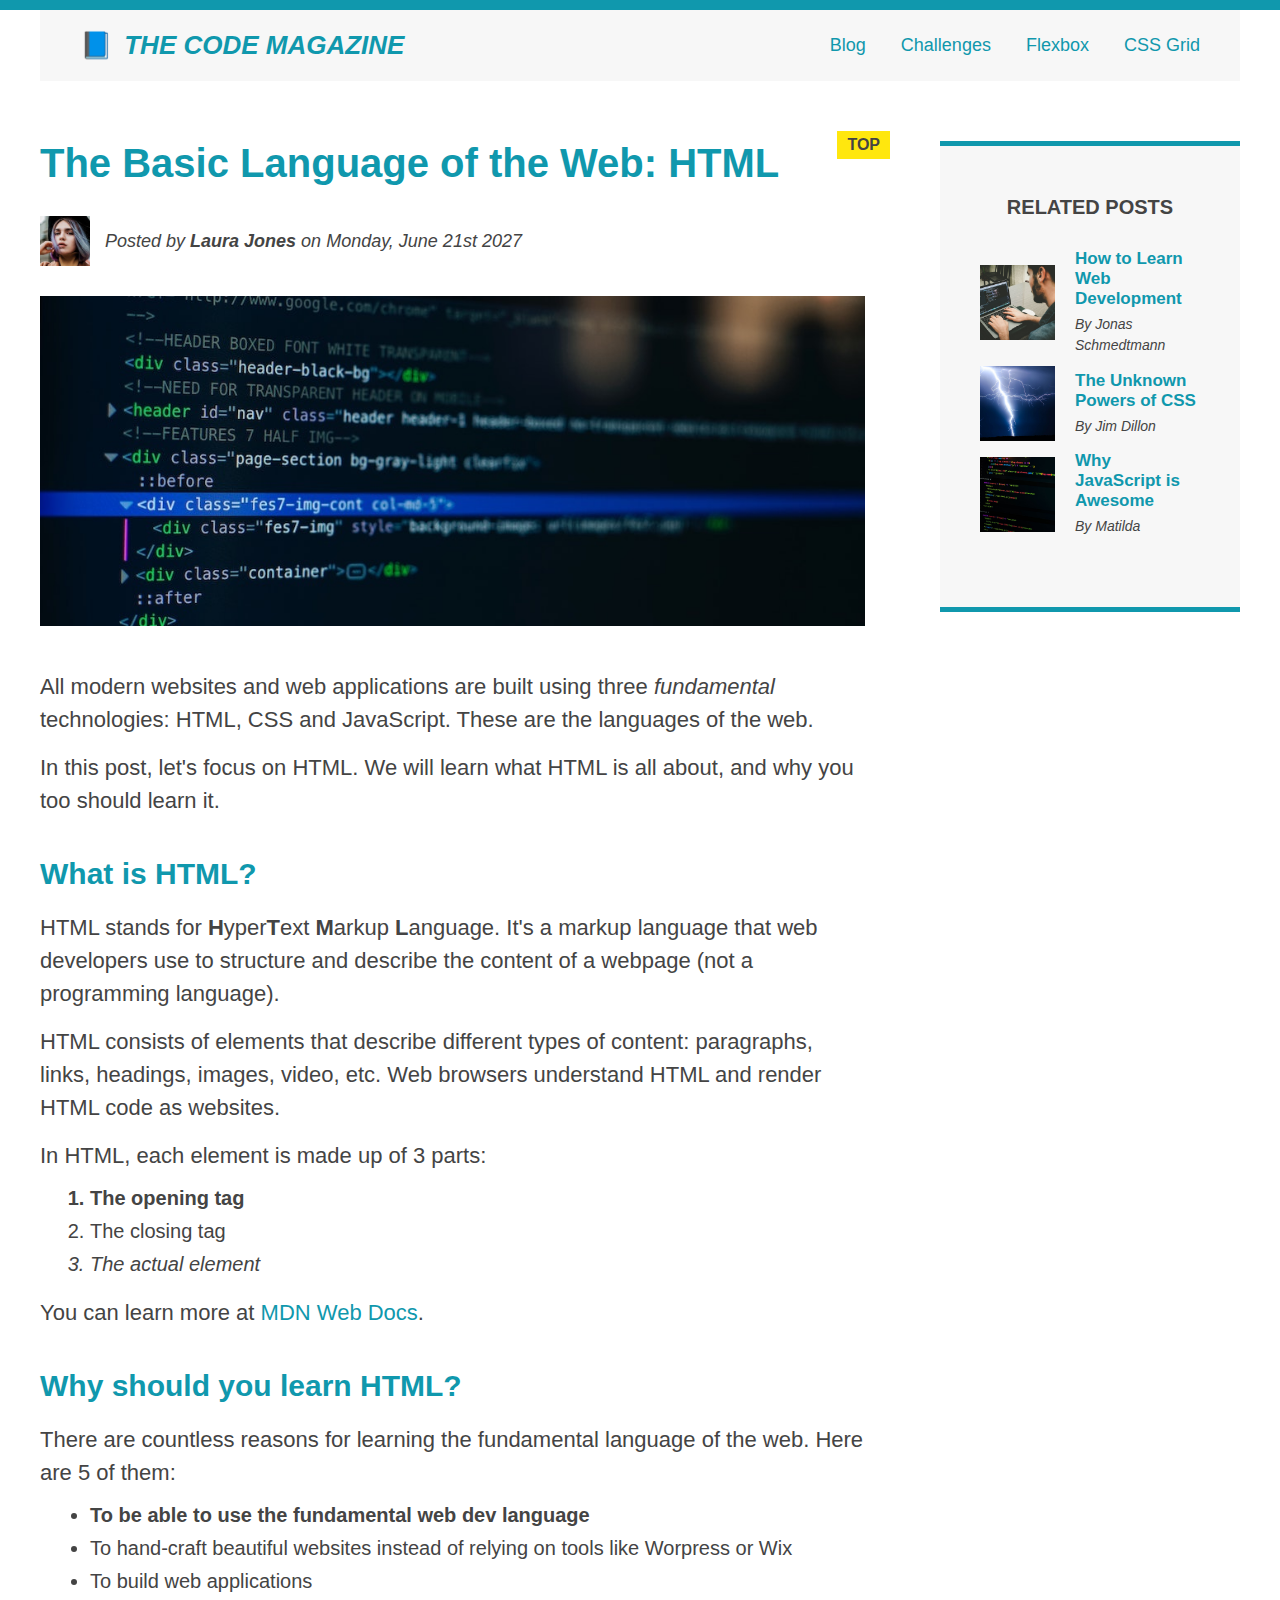
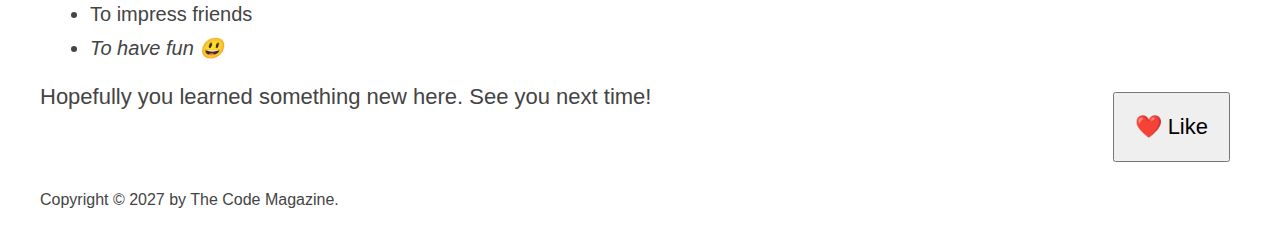
<file: index.html>
<!DOCTYPE html>
<html lang="en">
  <head>
    <meta charset="UTF-8" />
    <link href="style.css" rel="stylesheet" />

    <title>The Basic Language of the Web: HTML</title>
  </head>

  <body>
    <!--
    <h1>The Basic Language of the Web: HTML</h1>
    <h2>The Basic Language of the Web: HTML</h2>
    <h3>The Basic Language of the Web: HTML</h3>
    <h4>The Basic Language of the Web: HTML</h4>
    <h5>The Basic Language of the Web: HTML</h5>
    <h6>The Basic Language of the Web: HTML</h6>
    -->

    <div class="container">
      <header class="main-header clearfix">
        <h1>📘 The Code Magazine</h1>

        <nav>
          <!-- <strong>This is the navigation</strong> -->
          <a href="blog.html">Blog</a>
          <a href="#">Challenges</a>
          <a href="./flexbox.html">Flexbox</a>
          <a href="./css-grid.html">CSS Grid</a>
        </nav>

        <!-- <div class="clear"></div> -->
      </header>

      <div class="row">
        <article>
          <header class="post-header">
            <h2>The Basic Language of the Web: HTML</h2>

            <div class="author-box">
              <img
                src="img/laura-jones.jpg"
                alt="Headshot of Laura Jones"
                height="50"
                width="50"
                class="author-img"
              />

              <p id="author" class="author">
                Posted by <strong>Laura Jones</strong> on Monday, June 21st 2027
              </p>
            </div>

            <img
              src="img/post-img.jpg"
              alt="HTML code on a screen"
              width="500"
              height="200"
              class="post-img"
            />
            <button>❤️ Like</button>
          </header>

          <p>
            All modern websites and web applications are built using three
            <em>fundamental</em>
            technologies: HTML, CSS and JavaScript. These are the languages of
            the web.
          </p>

          <p>
            In this post, let's focus on HTML. We will learn what HTML is all
            about, and why you too should learn it.
          </p>

          <h3>What is HTML?</h3>
          <p>
            HTML stands for <strong>H</strong>yper<strong>T</strong>ext
            <strong>M</strong>arkup <strong>L</strong>anguage. It's a markup
            language that web developers use to structure and describe the
            content of a webpage (not a programming language).
          </p>
          <p>
            HTML consists of elements that describe different types of content:
            paragraphs, links, headings, images, video, etc. Web browsers
            understand HTML and render HTML code as websites.
          </p>
          <p>In HTML, each element is made up of 3 parts:</p>

          <ol>
            <li class="first-li">The opening tag</li>
            <li>The closing tag</li>
            <li>The actual element</li>
          </ol>

          <p>
            You can learn more at
            <a
              href="https://developer.mozilla.org/en-US/docs/Web/HTML"
              target="_blank"
              >MDN Web Docs</a
            >.
          </p>

          <h3>Why should you learn HTML?</h3>

          <p>
            There are countless reasons for learning the fundamental language of
            the web. Here are 5 of them:
          </p>

          <ul>
            <li class="first-li">
              To be able to use the fundamental web dev language
            </li>
            <li>
              To hand-craft beautiful websites instead of relying on tools like
              Worpress or Wix
            </li>
            <li>To build web applications</li>
            <li>To impress friends</li>
            <li>To have fun 😃</li>
          </ul>

          <p>Hopefully you learned something new here. See you next time!</p>
        </article>

        <aside>
          <h4>Related posts</h4>

          <ul class="related">
            <li class="related-post">
              <img
                src="img/related-1.jpg"
                alt="Person programming"
                width="75"
                height="75"
              />

              <div>
                <a href="#" class="related-link"
                  >How to Learn Web Development</a
                >
                <p class="related-author">By Jonas Schmedtmann</p>
              </div>
            </li>
            <li class="related-post">
              <img
                src="img/related-2.jpg"
                alt="Lightning"
                width="75"
                height="75"
              />

              <div>
                <a href="#" class="related-link">The Unknown Powers of CSS</a>
                <p class="related-author">By Jim Dillon</p>
              </div>
            </li>
            <li class="related-post">
              <img
                src="img/related-3.jpg"
                alt="JavaScript code on a screen"
                width="75"
                height="75"
              />

              <div>
                <a href="#" class="related-link">Why JavaScript is Awesome</a>
                <p class="related-author">By Matilda</p>
              </div>
            </li>
          </ul>
        </aside>
      </div>

      <footer>
        <p id="copyright" class="copyright text">
          Copyright &copy; 2027 by The Code Magazine.
        </p>
      </footer>
    </div>
  </body>
</html>
</file>
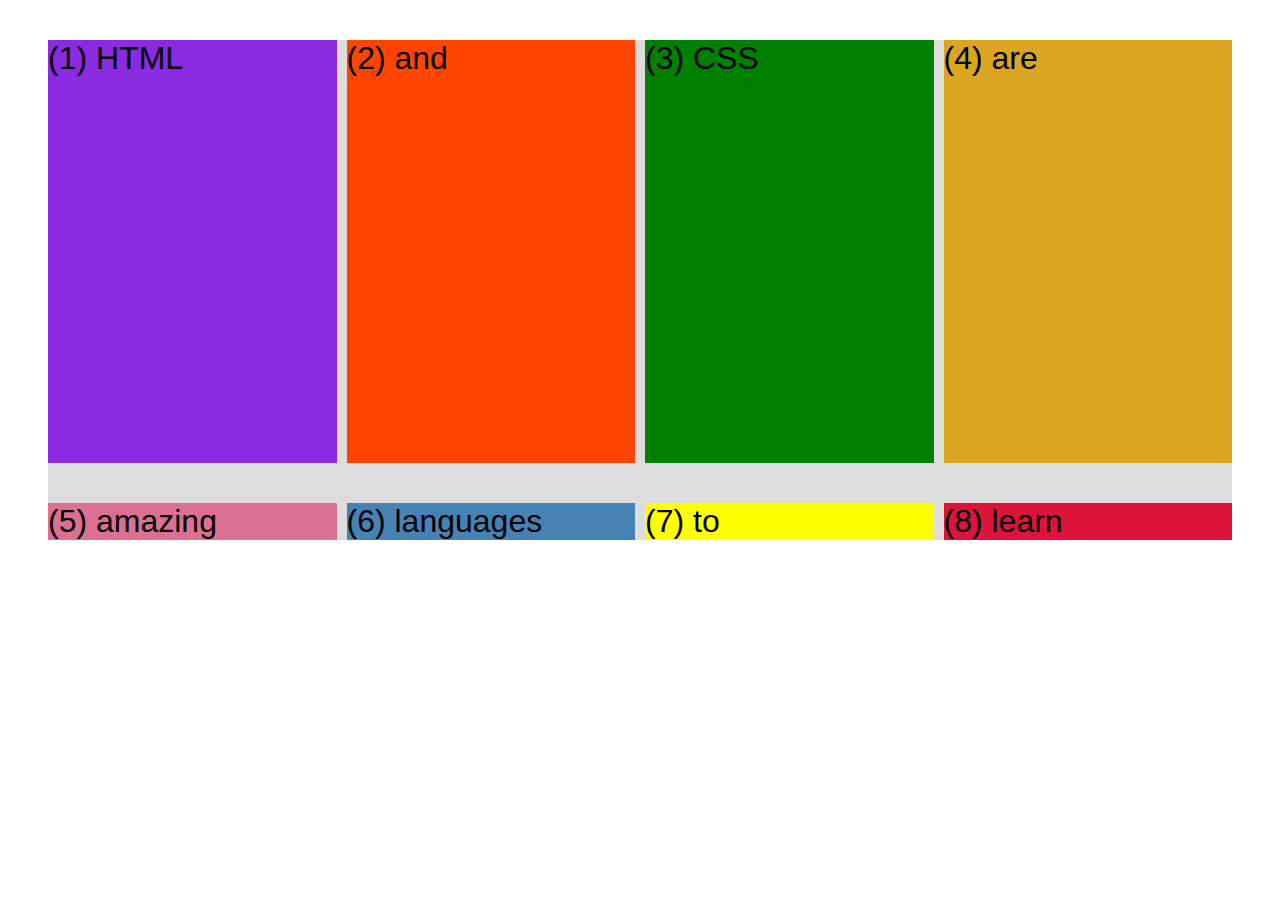
<file: css-grid.html>
<!DOCTYPE html>
<html lang="en">
  <head>
    <meta charset="UTF-8" />
    <meta http-equiv="X-UA-Compatible" content="IE=edge" />
    <meta name="viewport" content="width=device-width, initial-scale=1.0" />
    <title>CSS Grid</title>
    <style>
      .el--1 {
        background-color: blueviolet;
      }
      .el--2 {
        background-color: orangered;
      }
      .el--3 {
        background-color: green;
        /* height: 150px; */
      }
      .el--4 {
        background-color: goldenrod;
      }
      .el--5 {
        background-color: palevioletred;
      }
      .el--6 {
        background-color: steelblue;
      }
      .el--7 {
        background-color: yellow;
      }
      .el--8 {
        background-color: crimson;
      }

      .container--1 {
        /* STARTER */
        font-family: sans-serif;
        background-color: #ddd;
        font-size: 32px;
        margin: 40px;

        /* CSS GRID */
        display: grid;
        /* grid-template-columns: 200px 200px 1fr 1fr; */
        /* grid-template-rows: 300px 200px; */
        /* grid-template-columns: 1fr 1fr 1fr auto; */

        grid-template-columns: repeat(4, 1fr);
        grid-template-rows: 1fr auto;
        height: 500px;

        /* gap: 30px; */
        column-gap: 10px;
        row-gap: 40px;
      }

      .container--2 {
        display: none;

        /* STARTER */
        font-family: sans-serif;
        background-color: black;
        font-size: 40px;
        margin: 100px;

        width: 1000px;
        height: 600px;

        /* CSS GRID */
      }
    </style>
  </head>
  <body>
    <div class="container--1">
      <div class="el el--1">(1) HTML</div>
      <div class="el el--2">(2) and</div>
      <div class="el el--3">(3) CSS</div>
      <div class="el el--4">(4) are</div>
      <div class="el el--5">(5) amazing</div>
      <div class="el el--6">(6) languages</div>
      <div class="el el--7">(7) to</div>
      <div class="el el--8">(8) learn</div>
    </div>

    <div class="container--2">
      <div class="el el--1">(1)</div>
      <div class="el el--3">(3)</div>
      <div class="el el--4">(4)</div>
      <div class="el el--5">(5)</div>
      <div class="el el--6">(6)</div>
      <div class="el el--7">(7)</div>
    </div>
  </body>
</html>
</file>
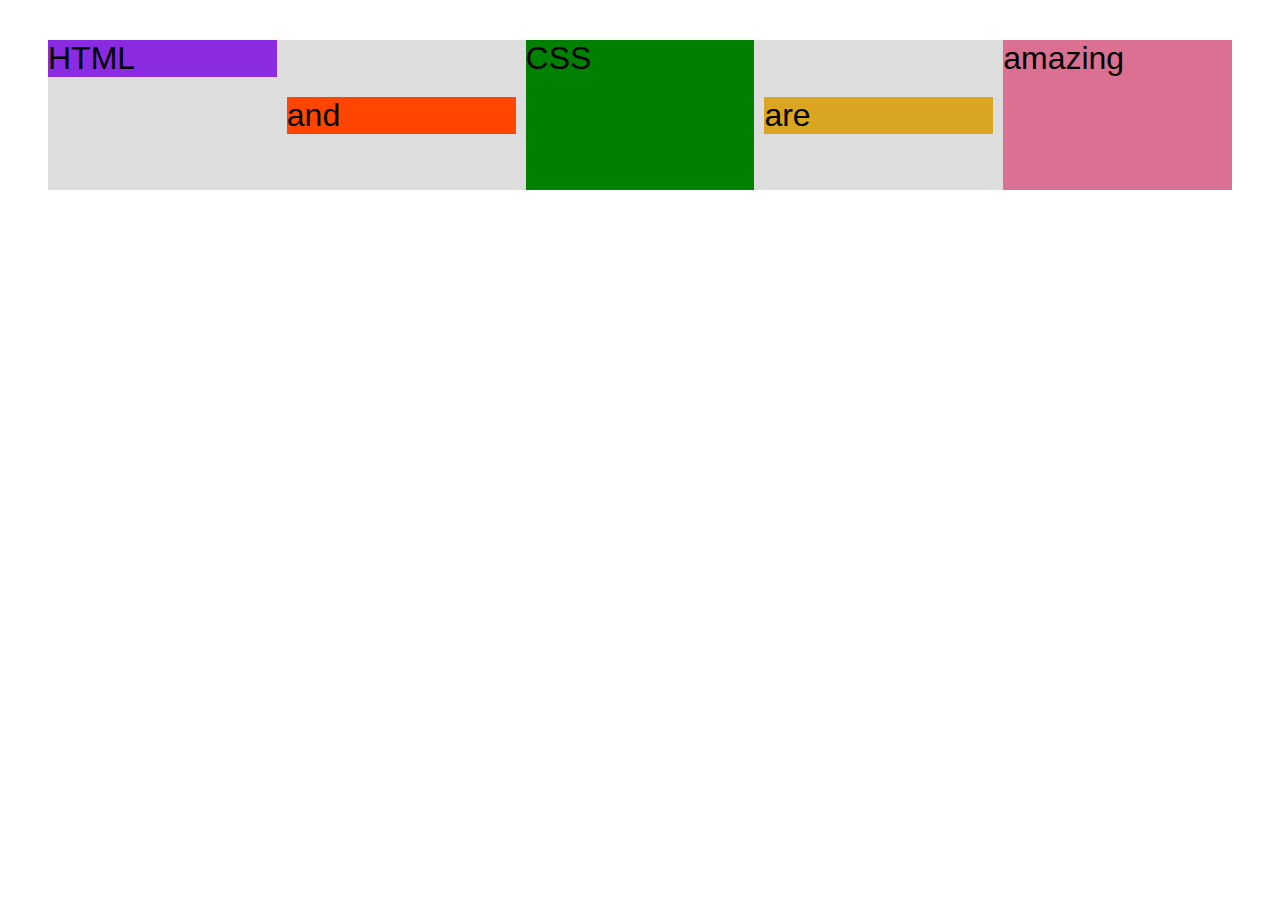
<file: flexbox.html>
<!DOCTYPE html>
<html lang="en">
  <head>
    <meta charset="UTF-8" />
    <meta http-equiv="X-UA-Compatible" content="IE=edge" />
    <meta name="viewport" content="width=device-width, initial-scale=1.0" />
    <title>Flexbox</title>
    <style>
      .el--1 {
        background-color: blueviolet;
      }
      .el--2 {
        background-color: orangered;
      }
      .el--3 {
        background-color: green;
        height: 150px;
      }
      .el--4 {
        background-color: goldenrod;
      }
      .el--5 {
        background-color: palevioletred;
      }
      .el--6 {
        background-color: steelblue;
      }
      .el--7 {
        background-color: yellow;
      }
      .el--8 {
        background-color: crimson;
      }

      .container {
        /* STARTER */
        font-family: sans-serif;
        background-color: #ddd;
        font-size: 32px;
        margin: 40px;

        /* FLEXBOX */
        display: flex;
        align-items: center;
        justify-content: flex-start;
        gap: 10px;
      }

      .el {
        /* 
        DEFAULTS:
        flex-grow: 0;
        flex-shrink: 1;
        flex-basis: auto;
         */

        /* flex-basis: 200px;
        flex-shrink: 0; */
        /* flex: 0 0 200px; */

        /* flex-grow: 1; */
        flex: 1;
      }

      .el--1 {
        align-self: flex-start;
        /* order: 2; */
        /* flex-grow: 1; */
        /* flex-grow: 3; */
      }

      .el--5 {
        align-self: stretch;
        order: 1;
      }

      .el--6 {
        order: -1;
      }
    </style>
  </head>
  <body>
    <div class="container">
      <div class="el el--1">HTML</div>
      <div class="el el--2">and</div>
      <div class="el el--3">CSS</div>
      <div class="el el--4">are</div>
      <div class="el el--5">amazing</div>
      <!-- <div class="el el--6">languages</div> -->
      <!-- <div class="el el--7">to</div>
      <div class="el el--8">learn</div> -->
    </div>
  </body>
</html>
</file>
<file: style.css>
* {
  /* border-top: 10px solid #1098ad; */
  margin: 0;
  padding: 0;
  box-sizing: border-box;
}

/* PAGE SECTIONS */
body {
  color: #444;
  font-family: sans-serif;

  border-top: 10px solid #1098ad;
  position: relative;
}

.container {
  width: 1200px;
  /* margin-left: auto;
  margin-right: auto; */
  margin: 0 auto;
}

.main-header {
  background-color: #f7f7f7;
  /* padding: 20px;
  padding-left: 40px;
  padding-right: 40px; */
  padding: 20px 40px;
  margin-bottom: 60px;
  /* height: 80px; */
}

nav {
  font-size: 18px;
  /* text-align: center; */
}

article {
  margin-bottom: 60px;
}

.post-header {
  margin-bottom: 40px;
  /* position: relative; */
}

aside {
  background-color: #f7f7f7;
  border-top: 5px solid #1098ad;
  border-bottom: 5px solid #1098ad;
  padding: 50px 40px;
}

/* SMALLER ELEMENTS */
h1,
h2,
h3 {
  color: #1098ad;
}

h1 {
  font-size: 26px;
  text-transform: uppercase;
  font-style: italic;
}

h2 {
  font-size: 40px;
  margin-bottom: 30px;
}

h3 {
  font-size: 30px;
  margin-bottom: 20px;
  margin-top: 40px;
}

h4 {
  font-size: 20px;
  text-transform: uppercase;
  text-align: center;
  margin-bottom: 30px;
}

p {
  font-size: 22px;
  line-height: 1.5;
  margin-bottom: 15px;
}

ul,
ol {
  margin-left: 50px;
  margin-bottom: 20px;
}

li {
  font-size: 20px;
  margin-bottom: 10px;
  /* display: inline; */
}

li:last-child {
  margin-bottom: 0;
}

/* footer p {
  font-size: 16px;
} */

/* article header p {
  font-style: italic;
} */

#author {
  font-style: italic;
  font-size: 18px;
}

#copyright {
  font-size: 16px;
}

.related-author {
  font-size: 18px;
  font-weight: bold;
}

/* ul {
  list-style: none;
} */

.related {
  list-style: none;
  margin-left: 0;
}

/* body {
  background-color: orangered;
} */

/* .first-li {
  font-weight: bold;
} */

li:first-child {
  font-weight: bold;
}

li:last-child {
  font-style: italic;
}

/* li:nth-child(even) {
  color: red;
} */

/* Misconception: this won't work! */
article p:first-child {
  color: red;
}

/* Styling links */
a:link {
  color: #1098ad;
  text-decoration: none;
}

a:visited {
  /* color: #777; */
  color: #1098ad;
}

a:hover {
  color: orangered;
  font-weight: bold;
  text-decoration: underline orangered;
}

a:active {
  background-color: black;
  font-style: italic;
}
/* LVHA */

.post-img {
  width: 100%;
  height: auto;
}

nav a:link {
  /* background-color: orangered;
  margin: 20px;
  padding: 20px;

  display: block; */

  margin-right: 30px;
  /* margin-top: 10px; */
  display: inline-block;
}

nav a:link:last-child {
  margin-right: 0;
}

button {
  font-size: 22px;
  padding: 20px;
  cursor: pointer;

  position: absolute;
  /* top: 50px;
  left: 50px; */
  bottom: 50px;
  right: 50px;
}

h1::first-letter {
  font-style: normal;
  margin-right: 5px;
}

/* h3 + p::first-line {
  color: red;
} */

h2 {
  /* background-color: orange; */
  position: relative;
}

h2::before {
  content: "TOP";
  background-color: #ffe70e;
  color: #444;
  font-size: 16px;
  font-weight: bold;
  display: inline-block;
  padding: 5px 10px;
  position: absolute;
  top: -10px;
  right: -25px;
}

/* Resolving conflicts */
/* #copyright {
  color: red;
}

.copyright {
  color: blue;
}

.text {
  color: yellow;
}

footer p {
  color: green !important;
} */

/* nav a:link,
nav p {
  font-size: 18px;
} */

/* FLOATs */
/* 
/ .author-img {
  float: left;
  margin-bottom: 20px;
}

.author {
  float: left;
  margin-top: 10px;
  margin-left: 20px;
}

h1 {
  float: left;
}

nav {
  float: right;
}

.clear {
  clear: both;
}

.clearfix::after {
  content: "";
  clear: both;
  display: block;
}

article {
  width: 825px;
  float: left;
}

aside {
  width: 300px;
  float: right;
}

footer {
  clear: both;
} */

/* FLEXBOX*/

.main-header {
  display: flex;
  align-items: center;
  justify-content: space-between;
}

.author-box {
  display: flex;
  align-items: center;
  margin-bottom: 15px;
  margin-bottom: 30px;
}

.author {
  margin-bottom: 0;
  margin-left: 15px;
}

.related-post {
  display: flex;
  align-items: center;
  gap: 20px;
}

.related-link:link {
  font-size: 17px;
  font-weight: bold;
  font-style: normal;
  margin-bottom: 5px;
  display: block;
}

.related-author {
  margin-bottom: 0;
  font-size: 14px;
  font-weight: normal;
  font-style: italic;
}

.row {
  display: flex;
  /* justify-content: space-between; */
  gap: 75px;
  margin-bottom: 60px;
  align-items: flex-start;
}

article {
  flex: 1;
  margin-bottom: 0;
}

aside {
  /* 
  DEFAULTS:
  flex-grow: 0;
  flex-shrink: 1;
  flex-basis: auto;
  */

  flex: 0 0 300px;
}
</file>
